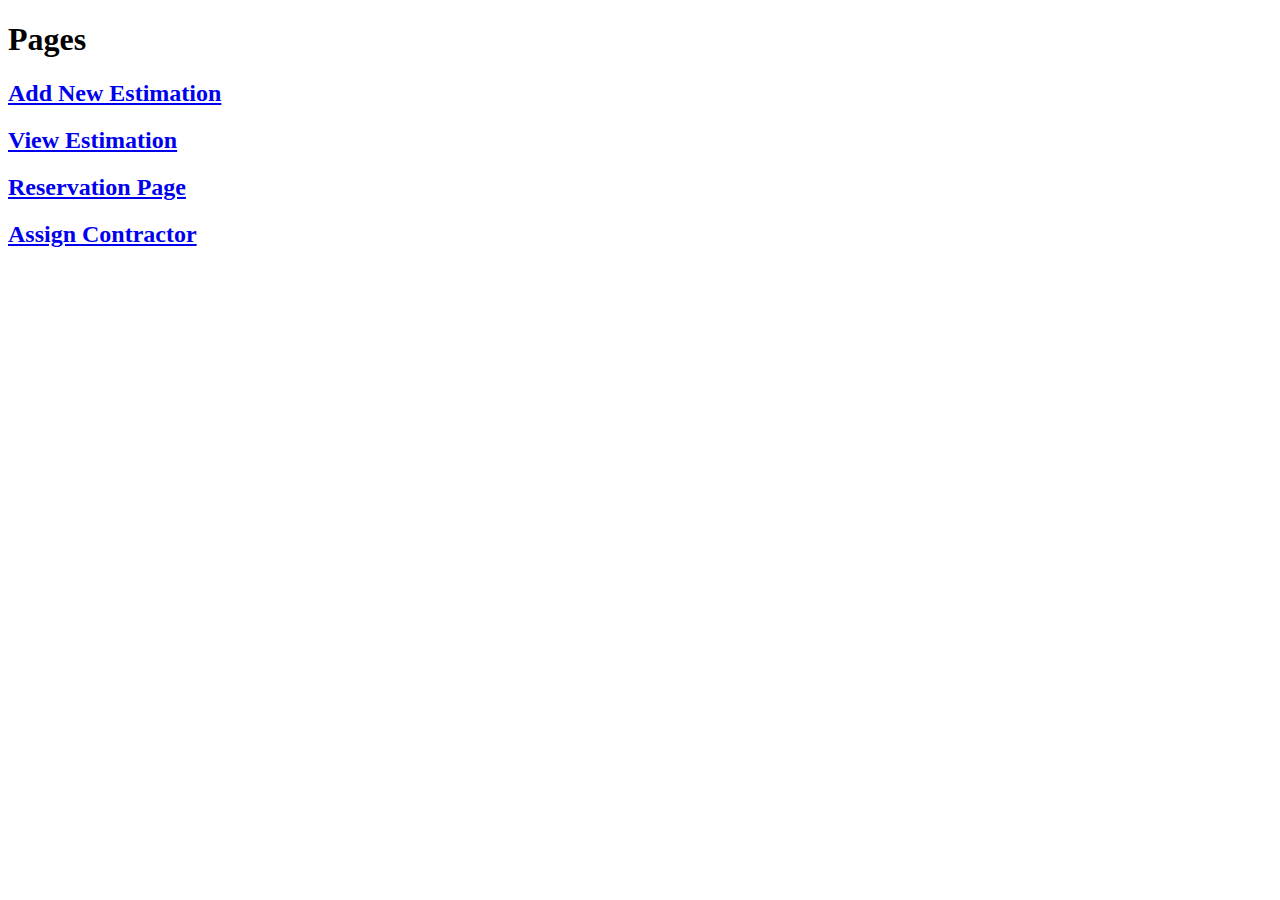
<file: index.html>
<!DOCTYPE html>
<html lang="en">
<head>
    <meta charset="UTF-8">
    <meta http-equiv="X-UA-Compatible" content="IE=edge">
    <meta name="viewport" content="width=device-width, initial-scale=1.0">
    <title>Document</title>
</head>
<body>
    <h1>Pages</h1>
    <h2><a href="./pages/add-new-estimation.html" target="_blank">Add New Estimation</a></h2>
    <h2><a href="./pages/view-estimation.html" target="_blank">View Estimation</a></h2>
    <h2><a href="./pages/reservation-form.html" target="_blank">Reservation Page</a></h2>
    <h2><a href="./pages/assign-contractor.html"target="_blank">Assign Contractor</a></h2>

</body>
</html>
</file>
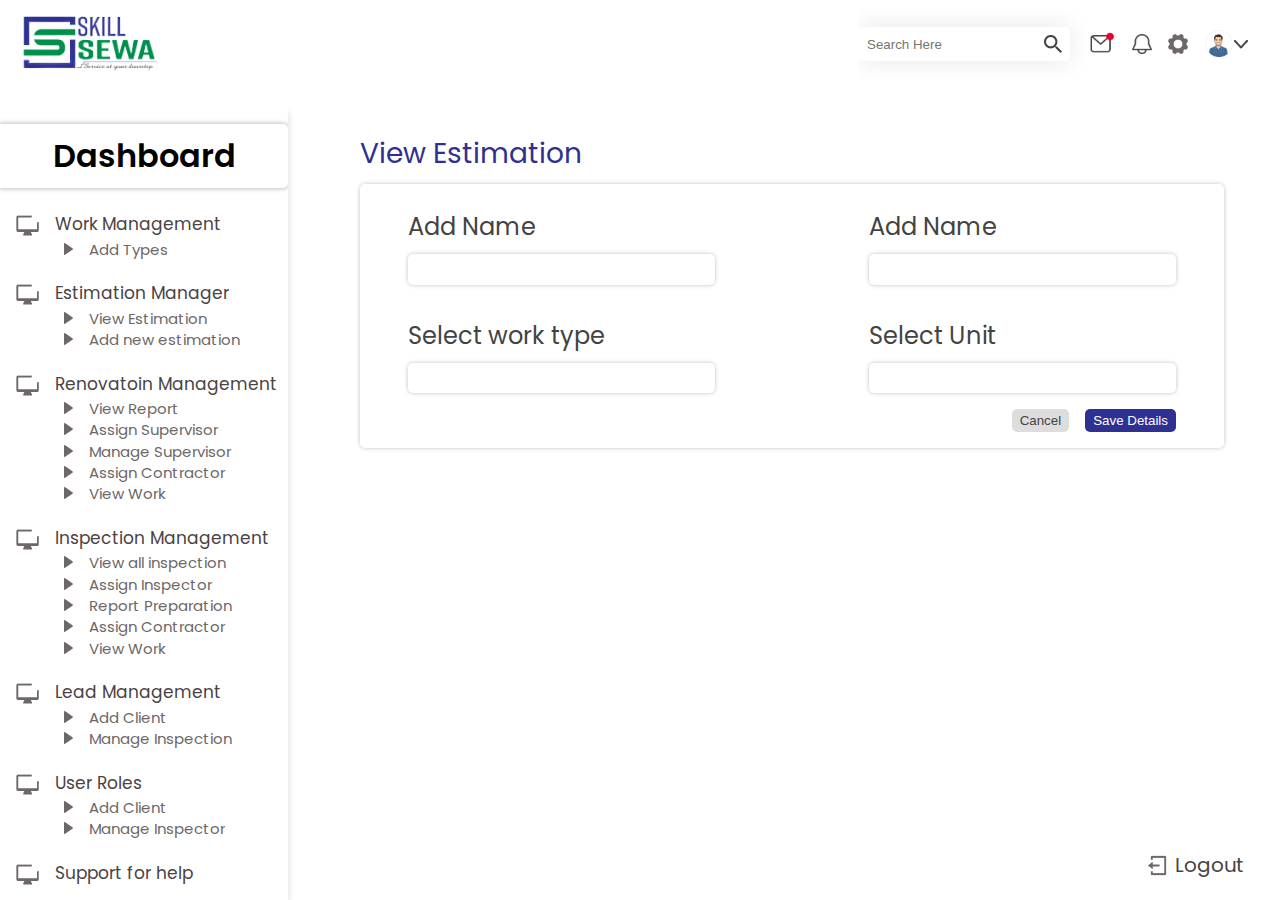
<file: pages/add-new-estimation.html>
<!DOCTYPE html>
<html lang="en">
<head>
    <meta charset="UTF-8">
    <meta http-equiv="X-UA-Compatible" content="IE=edge">
    <meta name="viewport" content="width=device-width, initial-scale=1.0">
    <link rel="preconnect" href="https://fonts.googleapis.com">
    <link rel="preconnect" href="https://fonts.gstatic.com" crossorigin>
    <link href="https://fonts.googleapis.com/css2?family=Poppins:wght@400;500;600&display=swap" rel="stylesheet">
    <link rel="stylesheet" href="../styles.css">
    <!-- font awesome -->
    <link
      rel="stylesheet"
      href="https://cdnjs.cloudflare.com/ajax/libs/font-awesome/5.14.0/css/all.min.css"
    />
   
    <title>Skill Sewa</title>

</head>
<body>
    
    <!-- nav bar start -->
    <nav class="nav-bar">
        
    </nav>
    <!-- nav bar end -->

    <!-- main container starts -->
    <main class="main-container">

        <!-- dashboard section start -->
        <section class="dashboard-container">
          
        </section>
        <!-- dashboard section ends -->

        <!-- data entry section  starts-->
            <section class="data-entry-section-container">
                <h1 class="main-heading">
                   View Estimation
                </h1>
                <div class="input-section-container flex">

                    <div class="input-container flex">
                        <div class="input-section-wrapper flex">
                            <label for="name">Add Name</label>
                            <input type="text" class="data-input">
                        </div>
                        <div class="input-section-wrapper flex">
                            <label for="name">Add Name</label>
                            <input type="text" class="data-input">
                        </div>
                        <div class="input-section-wrapper flex">
                            <label for="name">Select work type</label>
                            <input type="text" class="data-input">
                        </div>
                        <div class="input-section-wrapper flex">
                            <label for="name">Select Unit</label>
                            <input type="text" class="data-input">
                        </div>

                        <div class="buttons-container flex">
                            <div class="buttons">
                                <button class="btn cancel">Cancel</button>
                                <button class="btn save">Save Details</button>
                            </div>
                        </div>
                    </div>
                </div>
            </section>
        <!-- data entry section  ends-->

    </main>
    <!-- main container ends -->

    <div class="logout-section">
        <div class="logout-wrapper">
            <img src="../assets/logout.png" alt="LogOut">
             Logout
         
        </div>
    </div>


    <!-- js links -->
    
    <script src="../js/navbar.js"></script>
    <script src="../js/dashboard.js"></script>
    <script src="../app.js"></script>
  
</body>
</html>
</file>
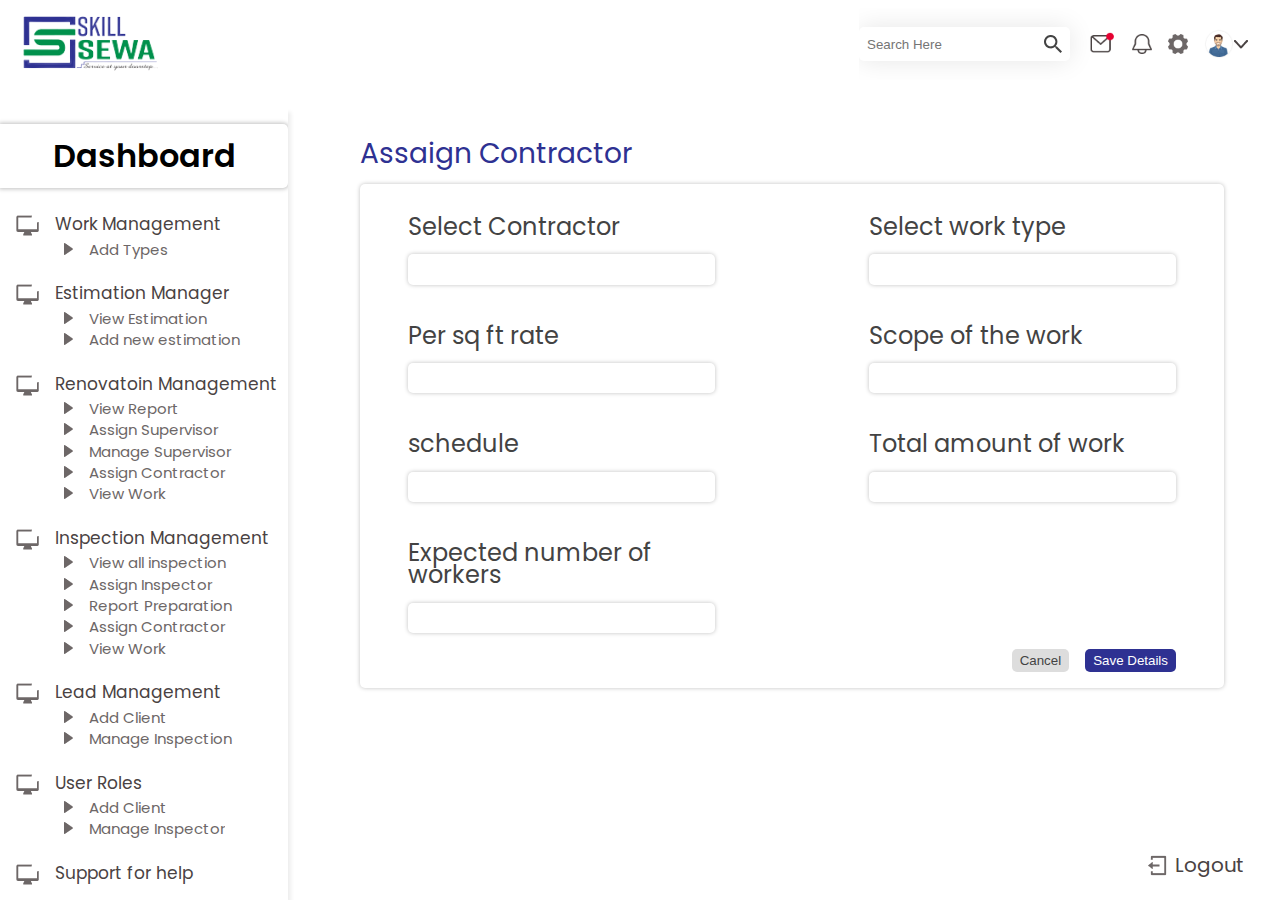
<file: pages/assign-contractor.html>
<!DOCTYPE html>
<html lang="en">
<head>
    <meta charset="UTF-8">
    <meta http-equiv="X-UA-Compatible" content="IE=edge">
    <meta name="viewport" content="width=device-width, initial-scale=1.0">
    <link rel="preconnect" href="https://fonts.googleapis.com">
    <link rel="preconnect" href="https://fonts.gstatic.com" crossorigin>
    <link href="https://fonts.googleapis.com/css2?family=Poppins:wght@400;500;600&display=swap" rel="stylesheet">
    <link rel="stylesheet" href="../styles.css">
    <!-- font awesome -->
    <link
      rel="stylesheet"
      href="https://cdnjs.cloudflare.com/ajax/libs/font-awesome/5.14.0/css/all.min.css"
    />
    <title>Skill Sewa</title>

</head>
<body>
    <!-- nav bar start -->
    <nav class="nav-bar"></nav>
    <!-- nav bar end -->

    <!-- main container starts -->
    <main class="main-container">

        <!-- dashboard section start -->
        <section class="dashboard-container">
          
        </section>
        <!-- dashboard section ends -->

        <!-- data entry section  starts-->
            <section class="data-entry-section-container">
                <h1 class="main-heading">
                   Assaign Contractor
                </h1>
                <div class="input-section-container flex">

                    <div class="input-container flex">
                        <div class="input-section-wrapper flex">
                            <label for="name">Select Contractor</label>
                            <input type="text" class="data-input">
                        </div>
                        <div class="input-section-wrapper flex">
                            <label for="name">Select work type</label>
                            <input type="text" class="data-input">
                        </div>
                        <div class="input-section-wrapper flex">
                            <label for="name">Per sq ft rate</label>
                            <input type="text" class="data-input">
                        </div>
                        <div class="input-section-wrapper flex">
                            <label for="name">Scope of the work</label>
                            <input type="text" class="data-input">
                        </div>
                        <div class="input-section-wrapper flex">
                            <label for="name">schedule</label>
                            <input type="text" class="data-input">
                        </div>
                        <div class="input-section-wrapper flex">
                            <label for="name">Total amount of work</label>
                            <input type="text" class="data-input">
                        </div>

                        <div class="input-section-wrapper flex">
                            <label for="name">Expected number of workers</label>
                            <input type="text" class="data-input">
                        </div>
                        <div class="buttons-container flex">
                            <div class="buttons">
                                <button class="btn cancel">Cancel</button>
                                <button class="btn save">Save Details</button>
                            </div>
                        </div>

                        
                    </div>
                </div>
            </section>
        <!-- data entry section  ends-->

    </main>
    <!-- main container ends -->

    <div class="logout-section">
        <div class="logout-wrapper">
            <img src="../assets/logout.png" alt="LogOut">
             Logout
         
        </div>
    </div>


    <!-- js links -->
    <script src="../js/navbar.js"></script>
    <script src="../js/dashboard.js"></script>
    <script src="../app.js"></script>
  
</body>
</html>
</file>
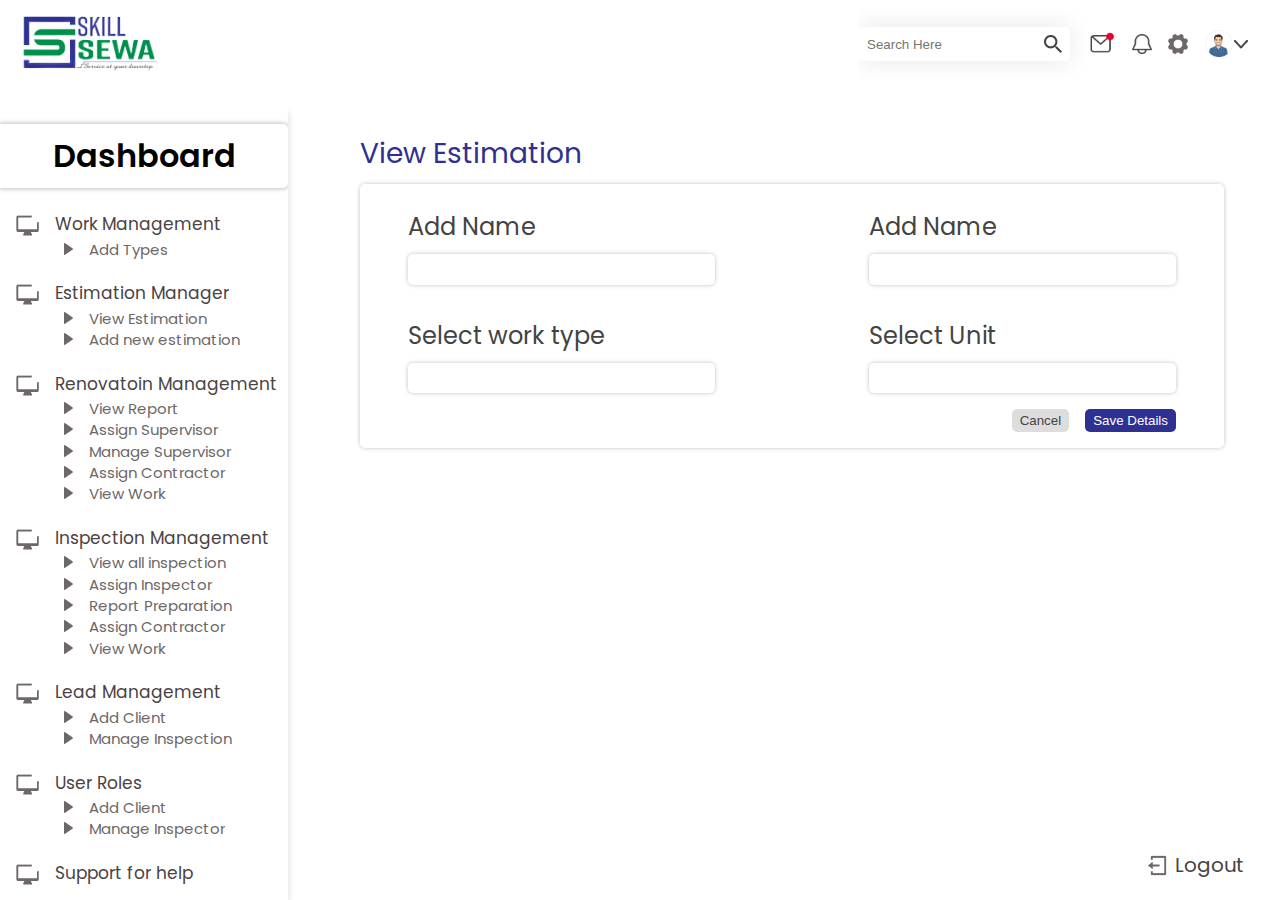
<file: pages/dashboard.html>
<!DOCTYPE html>
<html lang="en">
<head>
    <meta charset="UTF-8">
    <meta http-equiv="X-UA-Compatible" content="IE=edge">
    <meta name="viewport" content="width=device-width, initial-scale=1.0">
    <link rel="preconnect" href="https://fonts.googleapis.com">
    <link rel="preconnect" href="https://fonts.gstatic.com" crossorigin>
    <link href="https://fonts.googleapis.com/css2?family=Poppins:wght@400;500;600&display=swap" rel="stylesheet">
    <link rel="stylesheet" href="../styles.css">
    <!-- font awesome -->
    <link
      rel="stylesheet"
      href="https://cdnjs.cloudflare.com/ajax/libs/font-awesome/5.14.0/css/all.min.css"
    />
   
    <title>Skill Sewa</title>

</head>
<body>
    
    <!-- nav bar start -->
    <nav class="nav-bar">
    </nav>
    <!-- nav bar end -->

    <!-- main container starts -->
    <main class="main-container">

        <!-- dashboard section start -->
        <section class="dashboard-container">
            <h1 class="dashboard-header">
                Dashboard
            </h1>

            <div class="dashboard-heading">
                <div class="dasboard-sub-heading flex">
                    <img src="../assets/screen-logo.png" alt="" class="dasboard-sub-heading-img">
                    <h3>Work Management</h3>
                </div>
                <div class="bullet-points flex">
                    <img src="../assets/triagle-bullet.png" alt="">
                    <a href="../pages/add-new-estimation.html" class="dashboard-links">
                        <h6>Add Types</h6>
                    </a>
                    
                </div>
            </div>

            <div class="dashboard-heading">
                <div class="dasboard-sub-heading flex">
                    <img src="../assets/screen-logo.png" alt="" class="dasboard-sub-heading-img">
                        <h3>Estimation Manager</h3>
                </div>

                <div class="bullet-points flex">
                    <img src="../assets/triagle-bullet.png" alt="">
                    <a href="../pages/view-estimation.html" class="dashboard-links">
                        <h6>View Estimation</h6>
                    </a>
                   
                </div>

                <div class="bullet-points flex">
                    <img src="../assets/triagle-bullet.png" alt="">
                    <a href="../pages/add-new-estimation.html" class="dashboard-links">
                        <h6>Add new estimation</h6>
                    </a>
                   
                </div>
            </div>


            <div class="dashboard-heading">
                <div class="dasboard-sub-heading flex">
                    <img src="../assets/screen-logo.png" alt="" class="dasboard-sub-heading-img">
                    <h3>Renovatoin Management</h3>
                </div>

                <div class="bullet-points flex">
                    <img src="../assets/triagle-bullet.png" alt="">
                    <a href="#" class="dashboard-links">
                        <h6>View Report</h6>
                    </a>
                    
                </div>
                <div class="bullet-points flex">
                    <img src="../assets/triagle-bullet.png" alt="">
                    <a href="#" class="dashboard-links">
                        <h6>Assign Supervisor</h6>
                    </a>
                    
                </div>
                <div class="bullet-points flex">
                    <img src="../assets/triagle-bullet.png" alt="">
                    <a href="#" class="dashboard-links">
                        <h6>Manage Supervisor</h6>
                    </a>
                    
                </div>
                <div class="bullet-points flex">
                    <img src="../assets/triagle-bullet.png" alt="">
                    <a href="../pages/assign-contractor.html" class="dashboard-links">
                        <h6>Assign Contractor</h6>
                    </a>
                    
                </div>
                <div class="bullet-points flex">
                    <img src="../assets/triagle-bullet.png" alt="">
                    <a href="#" class="dashboard-links">
                         <h6>View Work</h6>
                    </a>
                   
                </div>

            </div>

            <div class="dashboard-heading">
                <div class="dasboard-sub-heading flex">
                    <img src="../assets/screen-logo.png" alt="" class="dasboard-sub-heading-img">
                    <h3>Inspection Management</h3>
                </div>

                <div class="bullet-points flex">
                    <img src="../assets/triagle-bullet.png" alt="">
                    <a href="#" class="dashboard-links">
                       <h6>View all inspection</h6>
                    </a>
                  
                </div>
                <div class="bullet-points flex">
                    <img src="../assets/triagle-bullet.png" alt="">
                    <a href="#" class="dashboard-links">
                        <h6>Assign Inspector</h6>
                     </a>
                    
                </div>
                <div class="bullet-points flex">
                    <img src="../assets/triagle-bullet.png" alt="">
                    <a href="#" class="dashboard-links">
                        <h6>Report Preparation</h6>
                     </a>
                   
                </div>
                <div class="bullet-points flex">
                    <img src="../assets/triagle-bullet.png" alt="">
                    <a href="#" class="dashboard-links">
                        <h6>Assign Contractor</h6>
                     </a>
                   
                </div>
                <div class="bullet-points flex">
                    <img src="../assets/triagle-bullet.png" alt="">
                    <a href="#" class="dashboard-links">
                        <h6>View Work</h6>
                     </a>
                </div>

            </div>

            <div class="dashboard-heading">
                <div class="dasboard-sub-heading flex">
                    <img src="../assets/screen-logo.png" alt="" class="dasboard-sub-heading-img">
                    <h3>Lead Management</h3>
                </div>
                <div class="bullet-points flex">
                    <img src="../assets/triagle-bullet.png" alt="">
                    <a href="#" class="dashboard-links">
                        <h6>Add Client</h6>
                     </a>
                    
                </div>
                <div class="bullet-points flex">
                    <img src="../assets/triagle-bullet.png" alt="">
                    <a href="#" class="dashboard-links">
                        <h6>Manage Inspection</h6>
                     </a>
                    
                </div>
            </div>

            <div class="dashboard-heading">
                <div class="dasboard-sub-heading flex">
                    <img src="../assets/screen-logo.png" alt="" class="dasboard-sub-heading-img">
                    <h3>User Roles</h3>
                </div>
                <div class="bullet-points flex">
                    <img src="../assets/triagle-bullet.png" alt="">
                    <a href="#" class="dashboard-links">
                        <h6>Add Client</h6>
                    </a>
                    
                </div>
                <div class="bullet-points flex">
                    <img src="../assets/triagle-bullet.png" alt="">
                    <a href="#" class="dashboard-links">
                        <h6>Manage Inspector</h6>
                    </a>
                    
                </div>
            </div>
            
            
            <div class="dashboard-heading">
                <div class="dasboard-sub-heading flex">
                    <img src="../assets/screen-logo.png" alt="" class="dasboard-sub-heading-img">
                    <h3>Support for help</h3>
                </div>
            
            </div>
        </section>
        <!-- dashboard section ends -->

        <!-- data entry section  starts-->
            <section class="data-entry-section-container">
                <h1 class="main-heading">
                   View Estimation
                </h1>
                <div class="input-section-container flex">

                    <div class="input-container flex">
                        <div class="input-section-wrapper flex">
                            <label for="name">Add Name</label>
                            <input type="text" class="data-input">
                        </div>
                        <div class="input-section-wrapper flex">
                            <label for="name">Add Name</label>
                            <input type="text" class="data-input">
                        </div>
                        <div class="input-section-wrapper flex">
                            <label for="name">Select work type</label>
                            <input type="text" class="data-input">
                        </div>
                        <div class="input-section-wrapper flex">
                            <label for="name">Select Unit</label>
                            <input type="text" class="data-input">
                        </div>

                        <div class="buttons-container flex">
                            <div class="buttons">
                                <button class="btn cancel">Cancel</button>
                                <button class="btn save">Save Details</button>
                            </div>
                        </div>
                    </div>
                </div>
            </section>
        <!-- data entry section  ends-->

    </main>
    <!-- main container ends -->

    <div class="logout-section">
        <div class="logout-wrapper">
            <img src="../assets/logout.png" alt="LogOut">
             Logout
         
        </div>
    </div>


    <!-- js links -->
    <script src="../js/navbar.js"></script>
    <script src="../js/dashboard.js"></script>
    <script src="../app.js"></script>
  
  
</body>
</html>
</file>
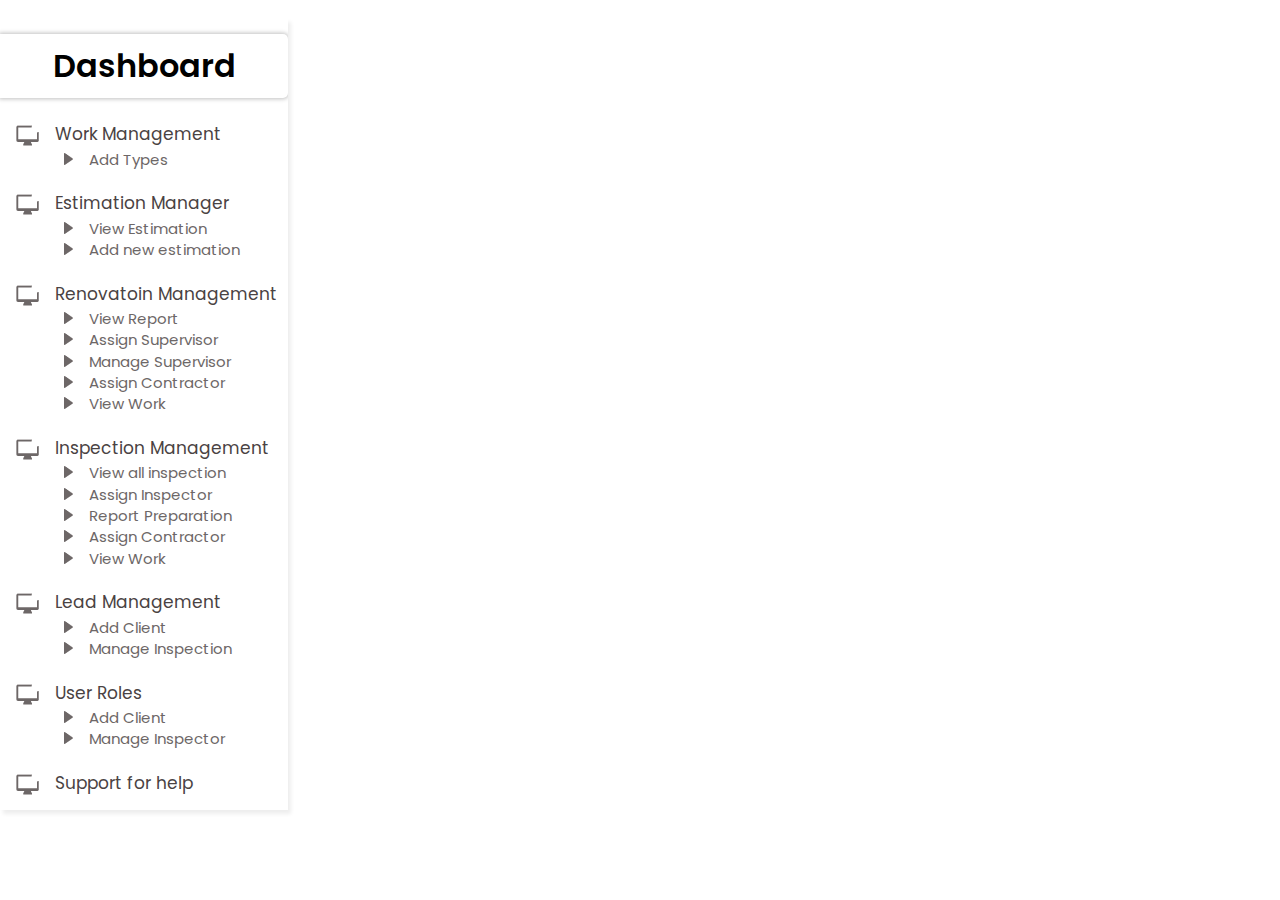
<file: pages/linki.html>
<!DOCTYPE html>
<html lang="en">
<head>
    <meta charset="UTF-8">
    <meta http-equiv="X-UA-Compatible" content="IE=edge">
    <meta name="viewport" content="width=device-width, initial-scale=1.0">
    <link rel="preconnect" href="https://fonts.googleapis.com">
    <link rel="preconnect" href="https://fonts.gstatic.com" crossorigin>
    <link href="https://fonts.googleapis.com/css2?family=Poppins:wght@400;500;600&display=swap" rel="stylesheet">
    <link rel="stylesheet" href="../styles.css">
    <!-- font awesome -->
    <link
      rel="stylesheet"
      href="https://cdnjs.cloudflare.com/ajax/libs/font-awesome/5.14.0/css/all.min.css"
    />
    <title>Skill Sewa</title>

</head>
<body>
    <!-- nav bar start -->
 
    <!-- nav bar end -->

    <!-- main container starts -->
    <main class="main-container">

        <!-- dashboard section start -->
        <section class="dashboard-container">
            <h1 class="dashboard-header">
                Dashboard
            </h1>

            <div class="dashboard-heading">
                <div class="dasboard-sub-heading flex">
                    <img src="../assets/screen-logo.png" alt="" class="dasboard-sub-heading-img">
                    <h3>Work Management</h3>
                </div>
                <div class="bullet-points flex">
                    <img src="../assets/triagle-bullet.png" alt="">
                    <h6>Add Types</h6>
                </div>
            </div>

            <div class="dashboard-heading">
                <div class="dasboard-sub-heading flex">
                    <img src="../assets/screen-logo.png" alt="" class="dasboard-sub-heading-img">
                    <h3>Estimation Manager</h3>
                </div>

                <div class="bullet-points flex">
                    <img src="../assets/triagle-bullet.png" alt="">
                    <a href="../pages/view-estimation.html" class="dashboard-links">
                        <h6>View Estimation</h6>
                    </a>
                </div>

                <div class="bullet-points flex">
                    <img src="../assets/triagle-bullet.png" alt="">
                    <a href="../pages/add-new-estimation.html" class="dashboard-links">
                        <h6>Add new estimation</h6>
                    </a>
                    
                </div>
            </div>


            <div class="dashboard-heading">
                <div class="dasboard-sub-heading flex">
                    <img src="../assets/screen-logo.png" alt="" class="dasboard-sub-heading-img">
                    <h3>Renovatoin Management</h3>
                </div>

                <div class="bullet-points flex">
                    <img src="../assets/triagle-bullet.png" alt="">
                    <h6>View Report</h6>
                </div>
                <div class="bullet-points flex">
                    <img src="../assets/triagle-bullet.png" alt="">
                    <h6>Assign Supervisor</h6>
                </div>
                <div class="bullet-points flex">
                    <img src="../assets/triagle-bullet.png" alt="">
                    <h6>Manage Supervisor</h6>
                </div>
                <div class="bullet-points flex">
                    <img src="../assets/triagle-bullet.png" alt="">
                    <a href="../pages/assign-contractor.html" class="dashboard-links">
                        <h6>Assign Contractor</h6>
                    </a>
                    
                </div>
                <div class="bullet-points flex">
                    <img src="../assets/triagle-bullet.png" alt="">
                    <h6>View Work</h6>
                </div>

            </div>

            <div class="dashboard-heading">
                <div class="dasboard-sub-heading flex">
                    <img src="../assets/screen-logo.png" alt="" class="dasboard-sub-heading-img">
                    <h3>Inspection Management</h3>
                </div>

                <div class="bullet-points flex">
                    <img src="../assets/triagle-bullet.png" alt="">
                    <h6>View all inspection</h6>
                </div>
                <div class="bullet-points flex">
                    <img src="../assets/triagle-bullet.png" alt="">
                    <h6>Assign Inspector</h6>
                </div>
                <div class="bullet-points flex">
                    <img src="../assets/triagle-bullet.png" alt="">
                    <h6>Report Preparation</h6>
                </div>
                <div class="bullet-points flex">
                    <img src="../assets/triagle-bullet.png" alt="">
                    
                    <h6>Assign Contractor</h6>
                </div>
                <div class="bullet-points flex">
                    <img src="../assets/triagle-bullet.png" alt="">
                    <h6>View Work</h6>
                </div>

            </div>

            <div class="dashboard-heading">
                <div class="dasboard-sub-heading flex">
                    <img src="../assets/screen-logo.png" alt="" class="dasboard-sub-heading-img">
                    <h3>Lead Management</h3>
                </div>
                <div class="bullet-points flex">
                    <img src="../assets/triagle-bullet.png" alt="">
                    <h6>Add Client</h6>
                </div>
                <div class="bullet-points flex">
                    <img src="../assets/triagle-bullet.png" alt="">
                    <h6>Manage Inspection</h6>
                </div>
            </div>

            <div class="dashboard-heading">
                <div class="dasboard-sub-heading flex">
                    <img src="../assets/screen-logo.png" alt="" class="dasboard-sub-heading-img">
                    <h3>User Roles</h3>
                </div>
                <div class="bullet-points flex">
                    <img src="../assets/triagle-bullet.png" alt="">
                    <h6>Add Client</h6>
                </div>
                <div class="bullet-points flex">
                    <img src="../assets/triagle-bullet.png" alt="">
                    <h6>Manage Inspector</h6>
                </div>
            </div>
            
            
            <div class="dashboard-heading">
                <div class="dasboard-sub-heading flex">
                    <img src="../assets/screen-logo.png" alt="" class="dasboard-sub-heading-img">
                    <h3>Support for help</h3>
                </div>
            
            </div>
            
        </section>
        <!-- dashboard section ends -->



    <!-- js links -->
    <script src="../app.js"></script>
</body>
</html>
</file>
<file: styles.css>
*,
::before,
::after{
    margin: 0;
    padding:0;
    box-sizing: border;
}

body{
    font-family: 'Poppins', sans-serif;
}


.flex{
    display: flex;
}

nav{
    margin-top: 0.5rem;
    
}
.nav-center{
    justify-content: space-between;
    align-items: center;
    max-width: 100vw;
    padding-left: 1rem;
    padding-right: 1rem;

}

.logo{
    width: 148px;
    height: 10vh;
    background: url("./assets/logo1\ 1.png");
    object-fit: contain;
   
}

/* Search section hide by default */
.nav-links-container{
    height: 0px;
    overflow: hidden;
    transition:  all 0.2s;
    
}

.show-nav-links-container{
    height: 8vh;
    gap:0.3rem;
    margin-top: 0.5rem;
    align-items: center;
    width: 98vw;
    justify-content: space-between;
    
}


.toggle{
    transform: rotate(0deg) ;
    transition: all 0.3s;
}

.fas{
    background-color: transparent;
    color: #00904C;
    padding: 0.25rem , 0.5rem, 0.25rem;
}
.rotate{
    transform: rotate(180deg);
}

.nav-icons-grp{
    height: 30px;
    width: 30px;

}

.profile-down-arrow{
    width: 20px;
    height: 20px;
}

.avtar-container{
    align-items: center;
}

#setting-logo,
#notification-logo{
    width: 20px;
    height: 20px;
}

.search-container{
    align-items: center;
    box-shadow: 0px 0px 26px rgba(0, 0, 0, 0.1);
    border-radius: 5px;
    padding: 0.5rem;
}

#nav-search{
    border:none;
    outline: none;
}


/* 
===============================
    Chart section
===============================
*/

/* 
===============================
dashboard section 
===============================   
*/

.dashboard-container{
    height: 0px;
    overflow: hidden;
    transition:  all 0.2s;
    margin-bottom: 1rem;
}

.show-dashboard-container{
    margin-top:1rem;
    height: 725px;
    overflow: hidden;
    
}

.dashboard-heading{
    width: 100vw;
    padding-left: 1rem;
}


.dashboard-header{

    padding: 0.5rem;
    font-weight: 600;
    font-style: normal;
    size: 1.5em;
    text-align: center;
    /* color:#00904C; */
    border-radius: 0.5rem;
    box-shadow: 0px 0px 4px 1px rgba(0, 0, 0, 0.25);
    border-radius: 0px 5px 5px 0px;

    margin-top: 0.1rem;

}

.dashboard-links{
    text-decoration: none;
    
    
}

.dasboard-sub-heading{
    margin-top: 0.75rem;
    gap: 1rem;
    
}

.dasboard-sub-heading h3{
    font-weight: 400;
    font-size: 1.0625em;
    font-style: normal;
    line-height: 19.6px;
    color: #4A4343;

}

.bullet-points h6{
    font-weight: 400;
    font-style: normal;
    font-size: 0.9375em;
    line-height: 14.91px;
    color: #6D6767;

}


.bullet-points{
    margin-top: 0.40rem;
    gap: 1rem;
    padding-left: 3rem;
}



/* 
===============================
data entry secition
===============================   
*/

.data-entry-section-container{
    margin-top: 2rem;
    max-width: 90%;
    margin: auto auto;

}

.main-heading{
    font-family: 'Poppins', sans-serif; ;
    font-size: 2rem;
    font-weight: 400;
    font-style: normal;
    color: #2E3192;
    margin: auto auto;
    line-height: 27.83px;
}

.input-section-container{
    width: 100%;
}

.input-container{
    margin-top: 1rem;
    padding: 1rem;
    flex-direction: column;
    border-radius: 5px;
    box-shadow: 0px 0px 4px rgba(0, 0, 0, 0.25);
    padding-left: 1.5rem;
    padding-bottom: 2rem;
    width: 80vw;
    
}

.input-section-wrapper{
    margin-top: 1rem;
    flex-direction: column;
    gap:0.25;
    width: 80%; 
    
}

.data-input{
    line-height:1.5em;
    font-size: 1em;
    border-radius: 5px;
    padding: 0.2rem;
    box-shadow: 0px 0px 4px rgba(0, 0, 0, 0.25);
    outline: none;
    border: transparent;
    
}

.buttons-container{
    margin-top:1.5rem;
    gap: 1rem;
}

.buttons{
    display: flex;
    gap: 1rem;
    align-items: center;
}

.btn{
    padding: .25rem .5rem;
    border-radius: 5px;
    border: transparent;
}
.cancel{
    background: #DDDDDD;
    color: #434343;
}

.save{
    background:#2E3192;
    color: #fff;
}


.logout-section{
    display: flex;
    justify-content: center;
    margin-top: 2rem;
}

.logout-wrapper{
    display: flex;
    align-items: center;
    gap: 0.5rem;
    justify-content:center;
    width: fit-content;
    padding: 0.25rem;
    font-size: 1.5em;
    color: #4A4343;
    font-size: normal;
    
}


canvas{
    width: 50vw;
}

/* 
=========================================
form section styles
=========================================
*/


.form-headder{
    margin-bottom: 1.5rem;
}
.form-heading{
    text-align: center;
    font-weight: 400;
    font-style: normal;
    color:#6D6767;
}


.underline{
    height: 1px;
    background-color:#6D6767;
    border: transparent;
    width: 13.5em;
    display: block;
    margin-left: auto;
    margin-right: auto;
}


#reservation-form>label{
    display: block;
    line-height: 1em;
    margin-top: 1.5rem;
    font-size: 1.2em;
    font-weight: 400;
    font-style: normal;
    color: #333333;

}

.free-pickups-radio-options{
    display: inline-block;
    max-width: 100%;
    
}

.free-pickups-radio-options input, 
.free-pickups-radio-options label{
    margin-top: 0.2rem;
    font-size: 1.2em;
    font-weight: 400;
    font-style: normal;
    color: #333333;
   

}

.reservation-form-input{
    width: 100%;
    line-height: 1.75em;
    font-size: 1.2em;
    font-weight: 400;
    font-style: normal;
    margin-top: 0.2rem;
    color: #4A4343;
    text-indent: 0.2em;
    background-color: #e5e5e5;
    /* outline: transparent; */
    border: transparent;
    
}

#room-type{
    font-size: 1em;
    font-weight: 400;
    font-style: normal;
    width: 100%;
    color: #4A4343;
}

option{
    font-size: 1.2em
}


textarea{
    font-size: 1.2em;
    font-style: normal;
    margin-top: 0.2rem;
    color: #4A4343;
    text-indent: 0.2em;
    background-color: #e5e5e5;
    border: transparent;
    vertical-align: top;
    margin-top: 0.2rem;
    width: 100%;
    resize: none;
}


/* 
===============================================================
tablet screens
===============================================================   
*/


@media screen and (min-width: 600px){

    .form-container{
        display: flex;
        justify-content: center;
    }

    .input-container{
        flex-direction: row;
        flex-wrap: wrap;
    }    

    .logout-section{
        margin-bottom: 1rem;
    }

    textarea, 
    .reservation-form-input,
    .reservation-form-input,
    #room-type
    {
        width: 60vw;
    }
}
 



/* 
======================================================================
for 14 inch or bigger 
=======================================================================
*/

@media screen and (min-width: 780px){ 

    nav{
        display: flex;
        justify-content: space-between;
        margin-top: 0px;
        
    }

    .toggle{
        display: none;
    }


    
    .nav-links-container{
        height: 8vh;
        gap:0.3rem;
        margin-top: 0.5rem;
        align-items: center;
        gap: 1rem;
        max-width: 50vw;
        padding-right: 2rem;
         
    }
    

    .main-container{
        display: flex;
        gap: 1rem;
        max-width: 100vw;
        margin-top: 2vh;
    }
/* 
===============================
dashboard secition
===============================   
*/

.dashboard-container{
    height:88vh;
    margin-top:1rem;
    max-width: 22.5vw;
    box-shadow: 3px 4px 4px rgba(0, 0, 0, 0.07);
    margin-top: 0px;
    margin-bottom: 0px ;
    display: flex;
    flex-direction: column;
    justify-content: space-evenly;
 
}

.bullet-points>img{
    height: 12px;
   
}


/* 
===============================
data entry secition
===============================   
*/

.input-section-wrapper>label{
    font-weight: 400;
    font-size: 1.5em;
    line-height: 22.38px;
}

.input-section-wrapper>.data-input{
    margin-top: 1rem;
}

.data-entry-section-container{
    margin-top: 2rem;
    max-width: 70vw;
    
}

.main-heading{
    font-family: 'Poppins', sans-serif; ;
    font-size: 28px;
    font-weight:400;
    font-style: normal;
    color: #2E3192;
    margin: auto auto;
    line-height: 27.83px;
}

.input-container{
   min-width: 50vw;
   max-width: 60vw;
   flex-direction: row;
   flex-wrap: wrap;
   justify-content: space-between;
   padding: 1rem 3rem;
   row-gap: 1.5rem;

}

label{
    color: #434343;
}

.input-section-wrapper{
    width: 40%;
    justify-content: space-between;
    padding-left: 0;
}

.chart-container{
    width: 65vw;
}

.buttons-container{
    margin-top: -0.5rem;
    display: block;
    gap: 2rem;
    margin-right: 0;
    width:100%;

}

.buttons{
    display: flex;
    width: 100%;
    margin: auto auto;
    gap: 1rem;
    justify-content: flex-end;
}

.logout-section{
    position: absolute;
    right: 2rem;
    bottom: 0rem;
}

.logout-wrapper{
    font-size: 1.25em;
}

canvas{
    width: 70vw;
    padding: 1rem;
}

/* 
======================================
form Section
=======================================


*/
form{
    margin-left: auto;
    margin-right: auto;
}
form>.buttons-container{
    display: block;
    margin-top:1rem;
}
#reservation-form>label{
    display: inline-block;
    line-height: 1em;
    margin-top: 1rem;
    font-size: 1em;
    min-width: 20vw;

}


.free-pickups-radio-options input, 
.free-pickups-radio-options label{ 
    display: inline;
    font-size: 1em;
}



.reservation-form-input{
    width: 30vw;
    font-size: 1em;

}

#room-type{
    font-size: 1em;
    font-weight: 400;
    font-style: normal;
    width: 30vw;
    color: #4A4343;
    line-height: 1.5em;
}


textarea{
    width: 30vw;
    margin-top: 1rem;
}


}
</file>
